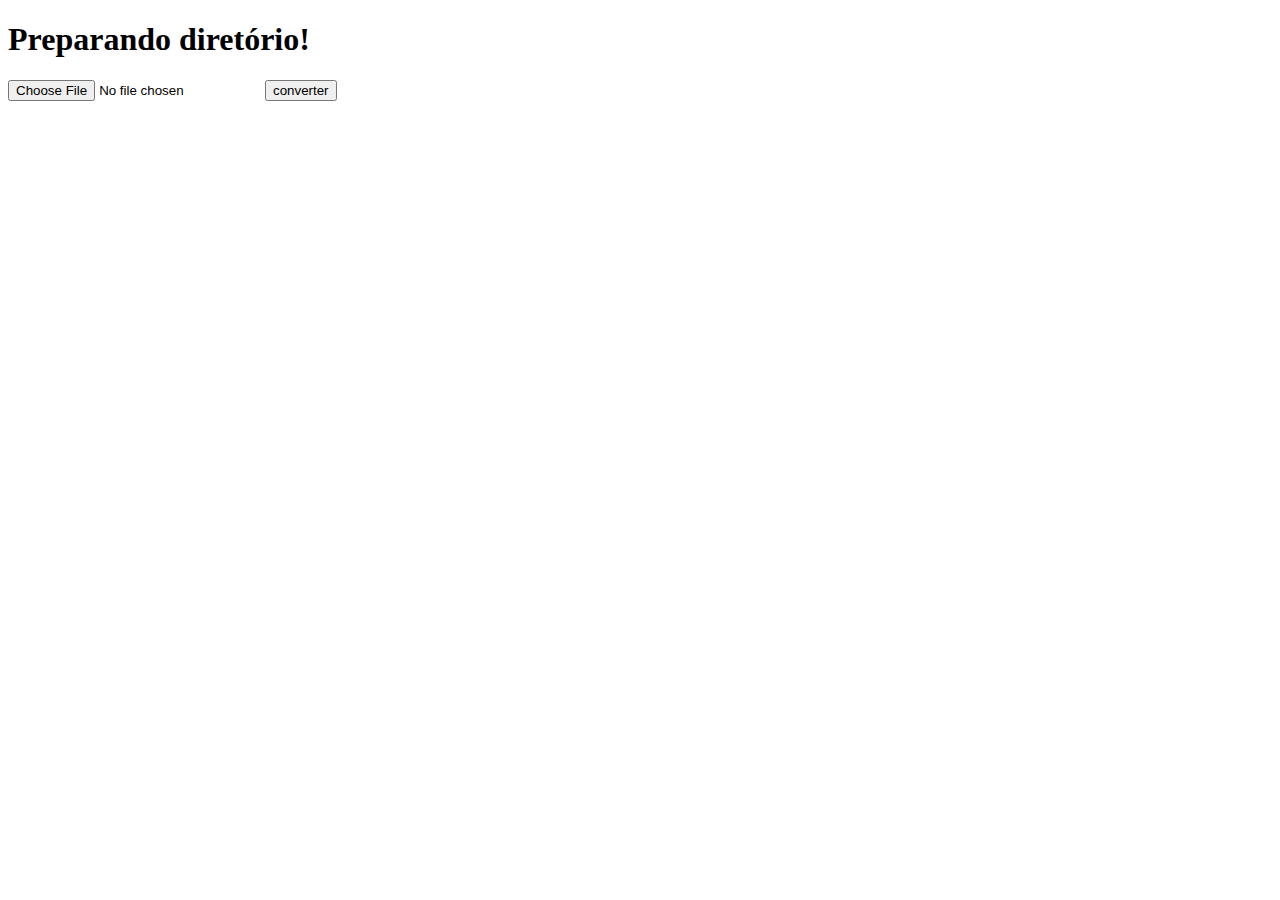
<file: templates/conversao.html>
<!DOCTYPE html>
<html lang="en">
<head>
    <title>Conversor</title>
</head>
<body>
    <h1> Preparando diretório!</h1>
    <form action="/conversor"  method="POST" enctype='multipart/form-data'>
        <input type="file" name="arquivo" required>
        <input type="submit" value="converter">
    </form>
</body>
</html>
</file>
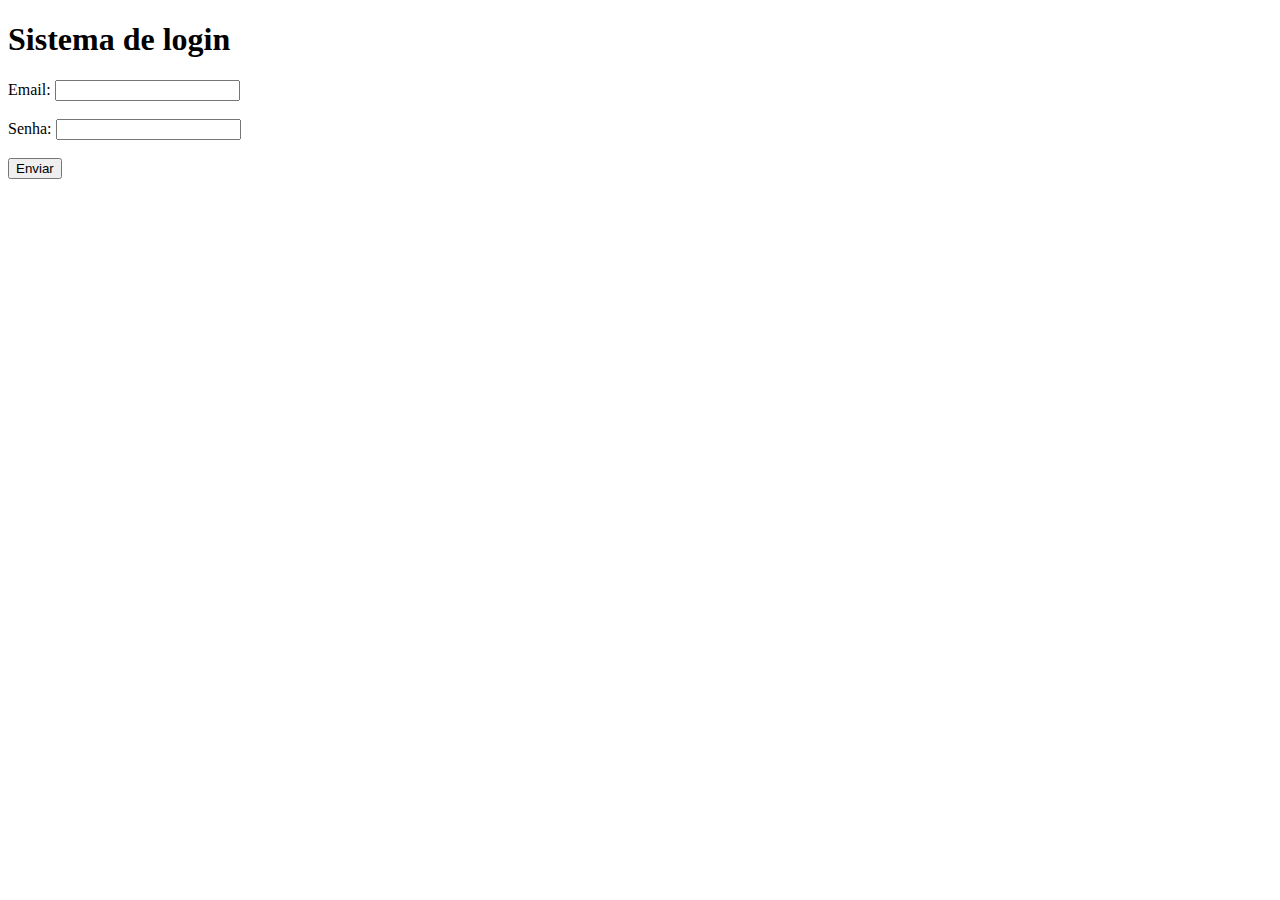
<file: templates/login.html>
<!DOCTYPE html>
<html>
<head>
  <title>Envio de arquivo</title>
</head>
<body>
  <h1> Sistema de login </h1>
  
  <form action="/botao"  method="POST" enctype='multipart/form-data'>
    <label for="email">Email: </label> 
    <input type="email" name="email" required>
    <br><br>
    <label for="senha">Senha: </label>
    <input type="password" name="senha" required>
    <br><br>
    <input type="submit" value="Enviar">
  </form>
</body>
</html>
</file>
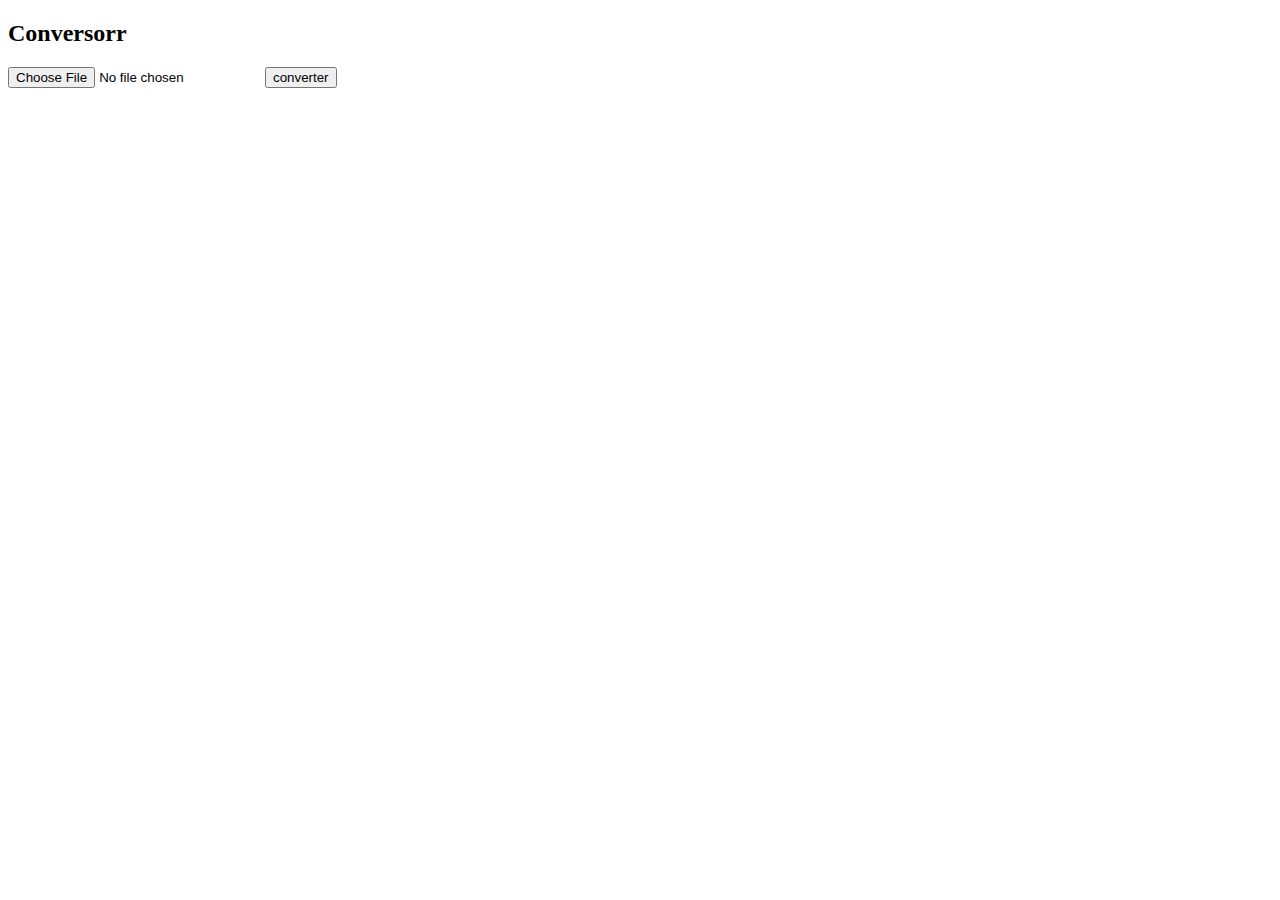
<file: templates/teste.html>
<!DOCTYPE html>
<html lang="en">
<head>
    <meta charset="UTF-8">
    <meta http-equiv="X-UA-Compatible" content="IE=edge">
    <meta name="viewport" content="width=device-width, initial-scale=1.0">
    <title>teste conversor</title>
</head>
<body> 
    <h2> Conversorr </h2>
    <form action="/"  method="POST" enctype='multipart/form-data'>
        <input type="file" name="arquivo" required>
        <input type="submit" value="converter">
    </form>
</body>
</html>
</file>
